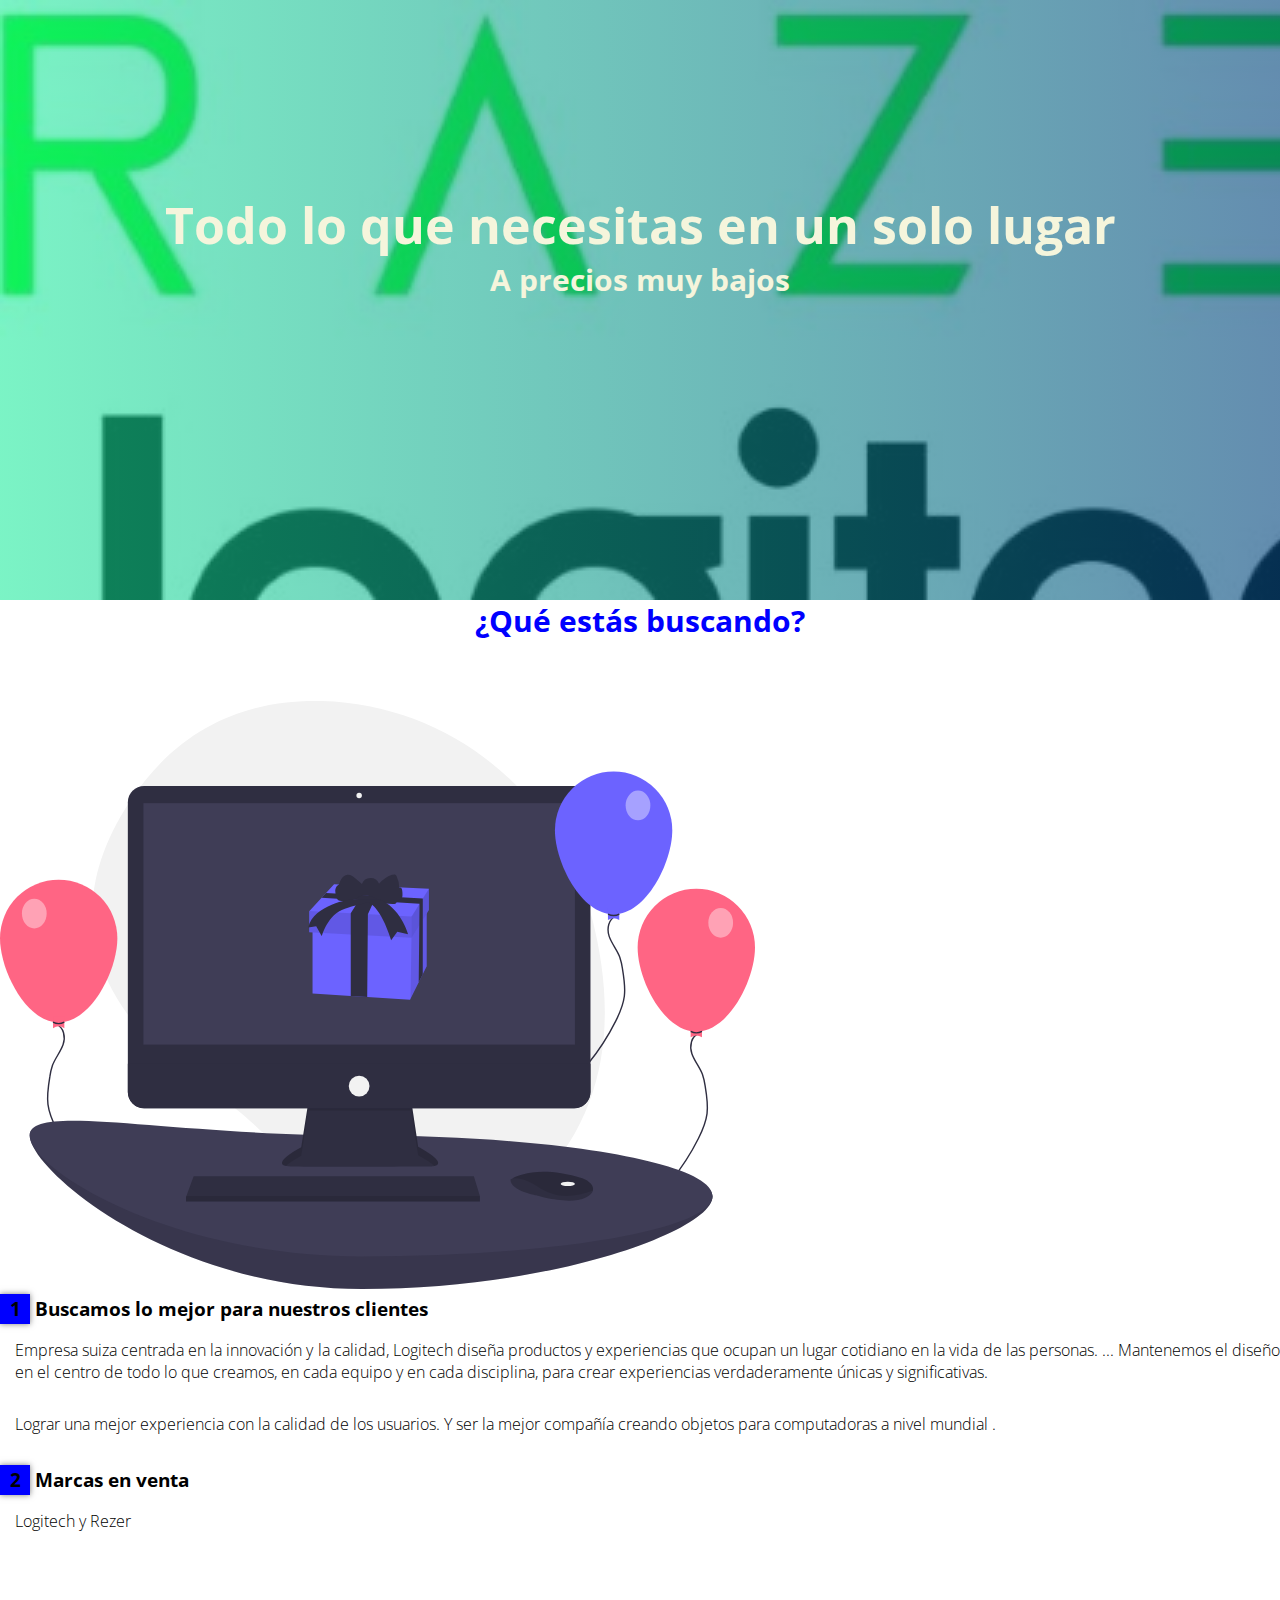
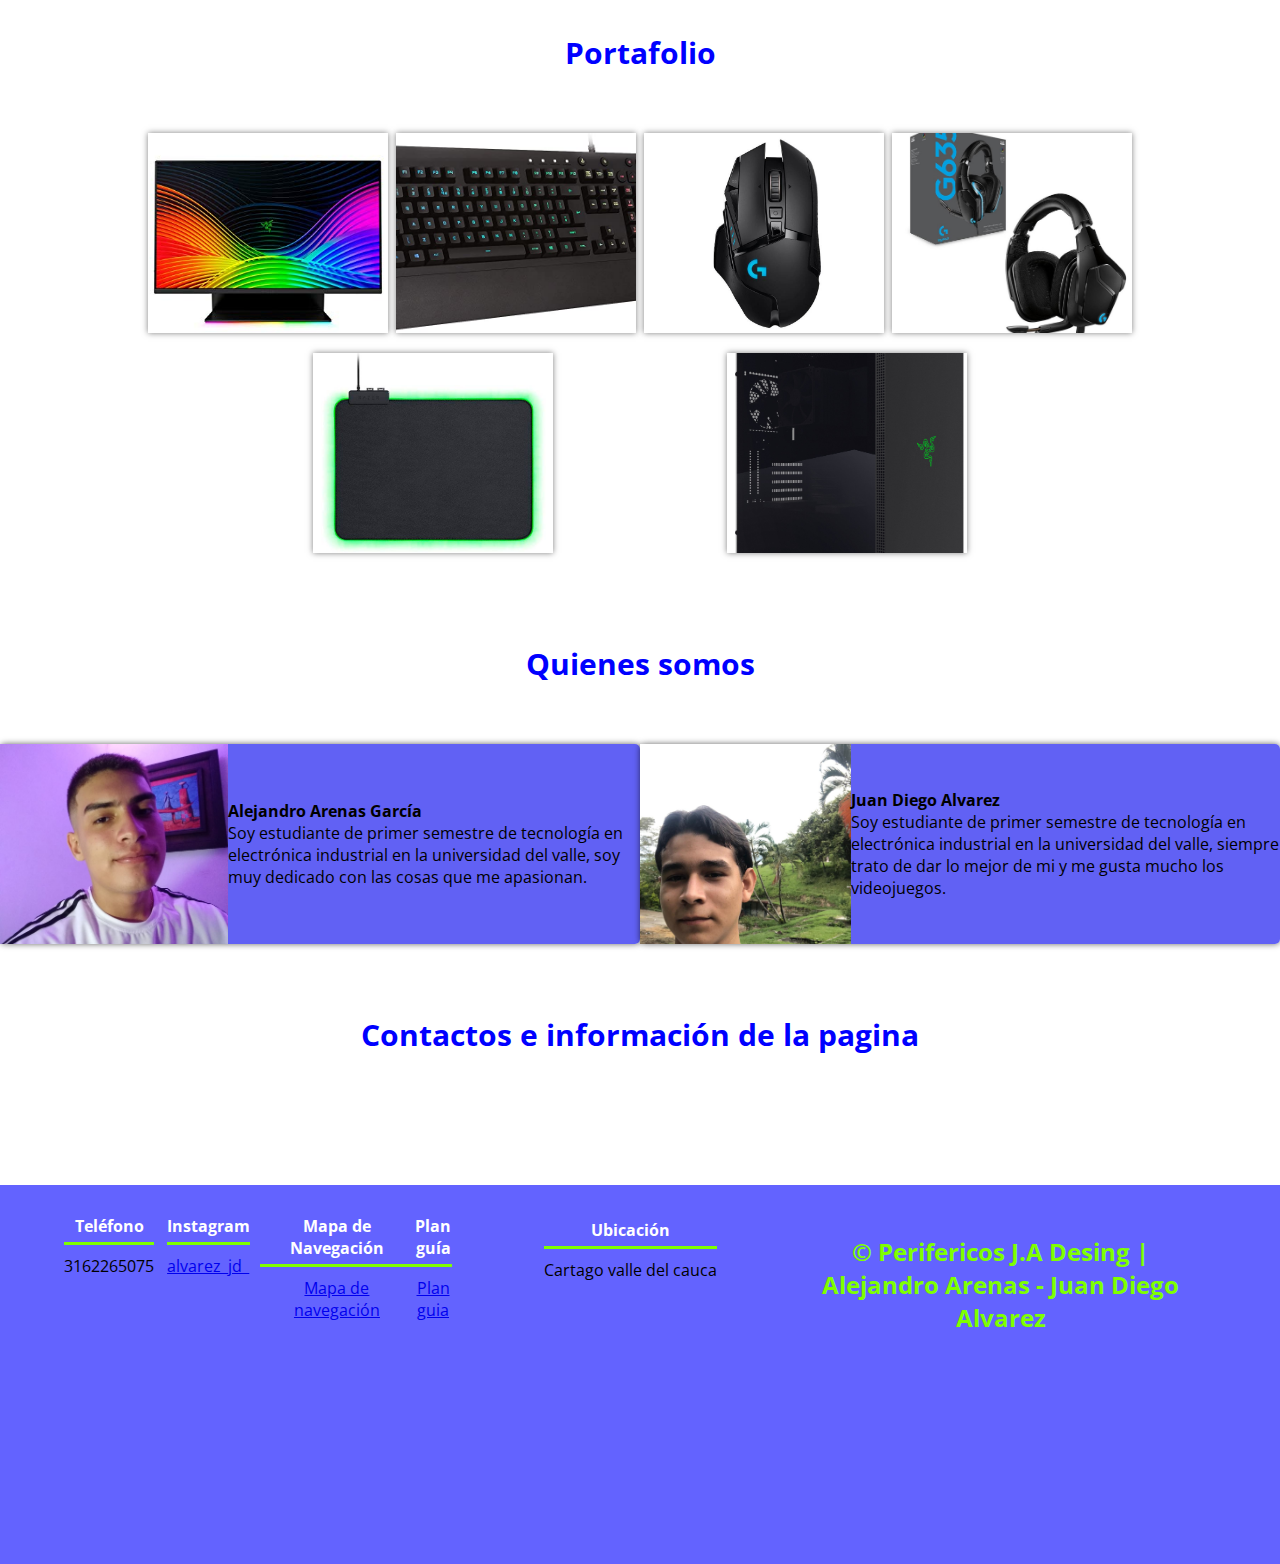
<file: index.html>
<!DOCTYPE html>
<html lang="es">
<head>
    <meta charset="UTF-8">
    <meta http-equiv="X-UA-Compatible" content="IE=edge">
    <meta name="viewport" content="width=device-width, initial-scale=1.0">
    <title>Perifericos J.A</title>
    <link rel="stylesheet" href="css/estilos.css"><link rel="preconnect" href="https://fonts.googleapis.com">
    <link rel="preconnect" href="https://fonts.gstatic.com" crossorigin>
    <link href="https://fonts.googleapis.com/css2?family=Open+Sans:wght@300&display=swap" rel="stylesheet">

</head>
<body>
    <header>
  <nav>
 
  </nav>
<section class="textos-header">
    <h1>Todo lo que necesitas en un solo lugar</h1>
    <h2>A precios muy bajos</h2>
</section>

    </header>
    <main>
       <section class="contenedor-sobre-nosostros">
       <h2 class="titulo">¿Qué estás buscando?</h2>
       <div class="contenedor-sobre-nosostros">
           <img src="img/undraw_online_wishes_dlmr.svg" alt=""class= "imagen-about-us">
           <div class="contenido-textos">
               <h3><span>1</span>Buscamos lo mejor para nuestros clientes</h3>
            <p>Empresa suiza centrada en la innovación y la calidad, Logitech diseña productos y experiencias que ocupan un lugar cotidiano en la vida de las personas. ... Mantenemos el diseño en el centro de todo lo que creamos, en cada equipo y en cada disciplina, para crear experiencias verdaderamente únicas y significativas.</p>
            <p>Lograr una mejor experiencia con la calidad de los usuarios. Y ser la mejor compañía creando objetos para computadoras a nivel mundial .</p>
            <h3><span>2</span>Marcas en venta</h3>
           <p> Logitech y Rezer
           </p>
           </div>
       </div>
       </section>
<section class="Portafolio">
    <div class="contenedor">
        <h2 class="titulo"> Portafolio</h2>
       <div class="galeria-port">
        <div class="imagen-port">
            <img src="img/monior.jpg" alt="">
           <div class="hover-galeria">
               <a href="https://www.razer.com/search/monitores"> <img src="img/carrito-de-compras.png" alt=""> </a>>
               <p>Monitores</p>
           </div>
        </div>
        <div class="imagen-port">
            <img src="img/teclado logi" alt="">
            <a href="https://www.logitech.com/es-es/keyboard"> <img src="img/teclado logi" alt="">
           <div class="hover-galeria">
               <a href="https://www.logitech.com/es-es/keyboard"> <img src="img/carrito-de-compras.png" alt=""> </a>
            
               <p>Teclados</p>
           </div>
        </div>
        <div class="imagen-port">
            <img src="img/mouse logi" alt="">
           <div class="hover-galeria">
               <a href="https://www.logitech.com/es-mx/mice"> <img src="img/carrito-de-compras.png" alt=""></a>
               <p>Mouses</p>
           </div>
        </div>
        <div class="imagen-port">
            <img src="img/diadema" alt="">
           <div class="hover-galeria">
               <a href="https://www.logitech.com/es-ar/headsets">  <img src="img/carrito-de-compras.png" alt=""></a>
               <p>Diademas</p>
           </div>
        </div>
        <div class="imagen-port">
            <img src="img/mousepad" alt="">
           <div class="hover-galeria">
            <a href="https://www.razer.com/pc/gaming-mouse-mats">  <img src="img/carrito-de-compras.png" alt=""> </a>
               <p>Mouse pads</p>
           </div>
        </div> 
        <div class="imagen-port">
            <img src="img/chasis.jpg" alt="">
           <div class="hover-galeria">
               <a href="https://www2.razer.com/es-es/gaming-desktops-and-cases/razer-tomahawk"> <img src="img/carrito-de-compras.png" alt=""></a>
               <p>Chasis</p> 
               
           </div>
        </div>
        
       </div>
       
    </div>
</section>
<div class="clientes-contenedor">
    <h2 class="titulo">Quienes somos</h2>
    <div class="cards">
        <div class="card">
            <img src="img/alejandro arenas" alt="">
            <div class="contenido-texto-card">
              <h4>Alejandro Arenas García</h4>
                <p>Soy estudiante de primer semestre de tecnología en electrónica industrial en la universidad del valle, soy muy dedicado con las cosas que me apasionan.</p>
            </div>
        </div>
        <div class="card">
            <img src="img/juan" alt="">
            <div class="contenido-texto-card">
              <h4>Juan Diego Alvarez </h4>
                <p>Soy estudiante de primer semestre de tecnología en electrónica industrial en la universidad del valle, siempre trato de dar lo mejor de mi y me gusta mucho los videojuegos.</p>
            </div>
        </div>
    </div>
<section class="about-servicies">
<div class="contenedor">
    <h2 class="titulo">Contactos e información de la pagina</h2> 
    <div class="servicio-cont">
        
    </div>
</div>
</section>
    </main>
    <footer>
        <div class="contenedor-footer">
            <div class="content-foo">
                <h4>Teléfono</h4>
                <p>3162265075</p>
            </div>
            <div class="contenedor-footer">
                <div class="content-foo">
                    <h4>Instagram</h4>
                    <a href="https://www.instagram.com/alvarez_jd_/?hl=es"> alvarez_jd_</a>
                </div> 
                <div class="contenedor-footer">
                    <div class="content-foo">
                        <h4>Mapa de Navegación</h4>
                        <a href="mapa de navegación.pdf">Mapa de navegación</a>
                    </div>
                    <div class="contenedor-footer">
                        <div class="content-foo">
                            <h4>Plan guía </h4>
                           <a href="formatoPlanGuiaresuelto.pdf"> Plan guia </a> </a>
                        </div>
                <div class="contenedor-footer">
                    <div class="content-foo">
                        <h4>Ubicación</h4>
                        <p>Cartago valle del cauca</p>
                    </div>
        </div>
        <h2 class="titulo-final">&copy; Perifericos J.A Desing | Alejandro Arenas - Juan Diego Alvarez </h2>
    </footer>
    

</body>
</html>
</file>
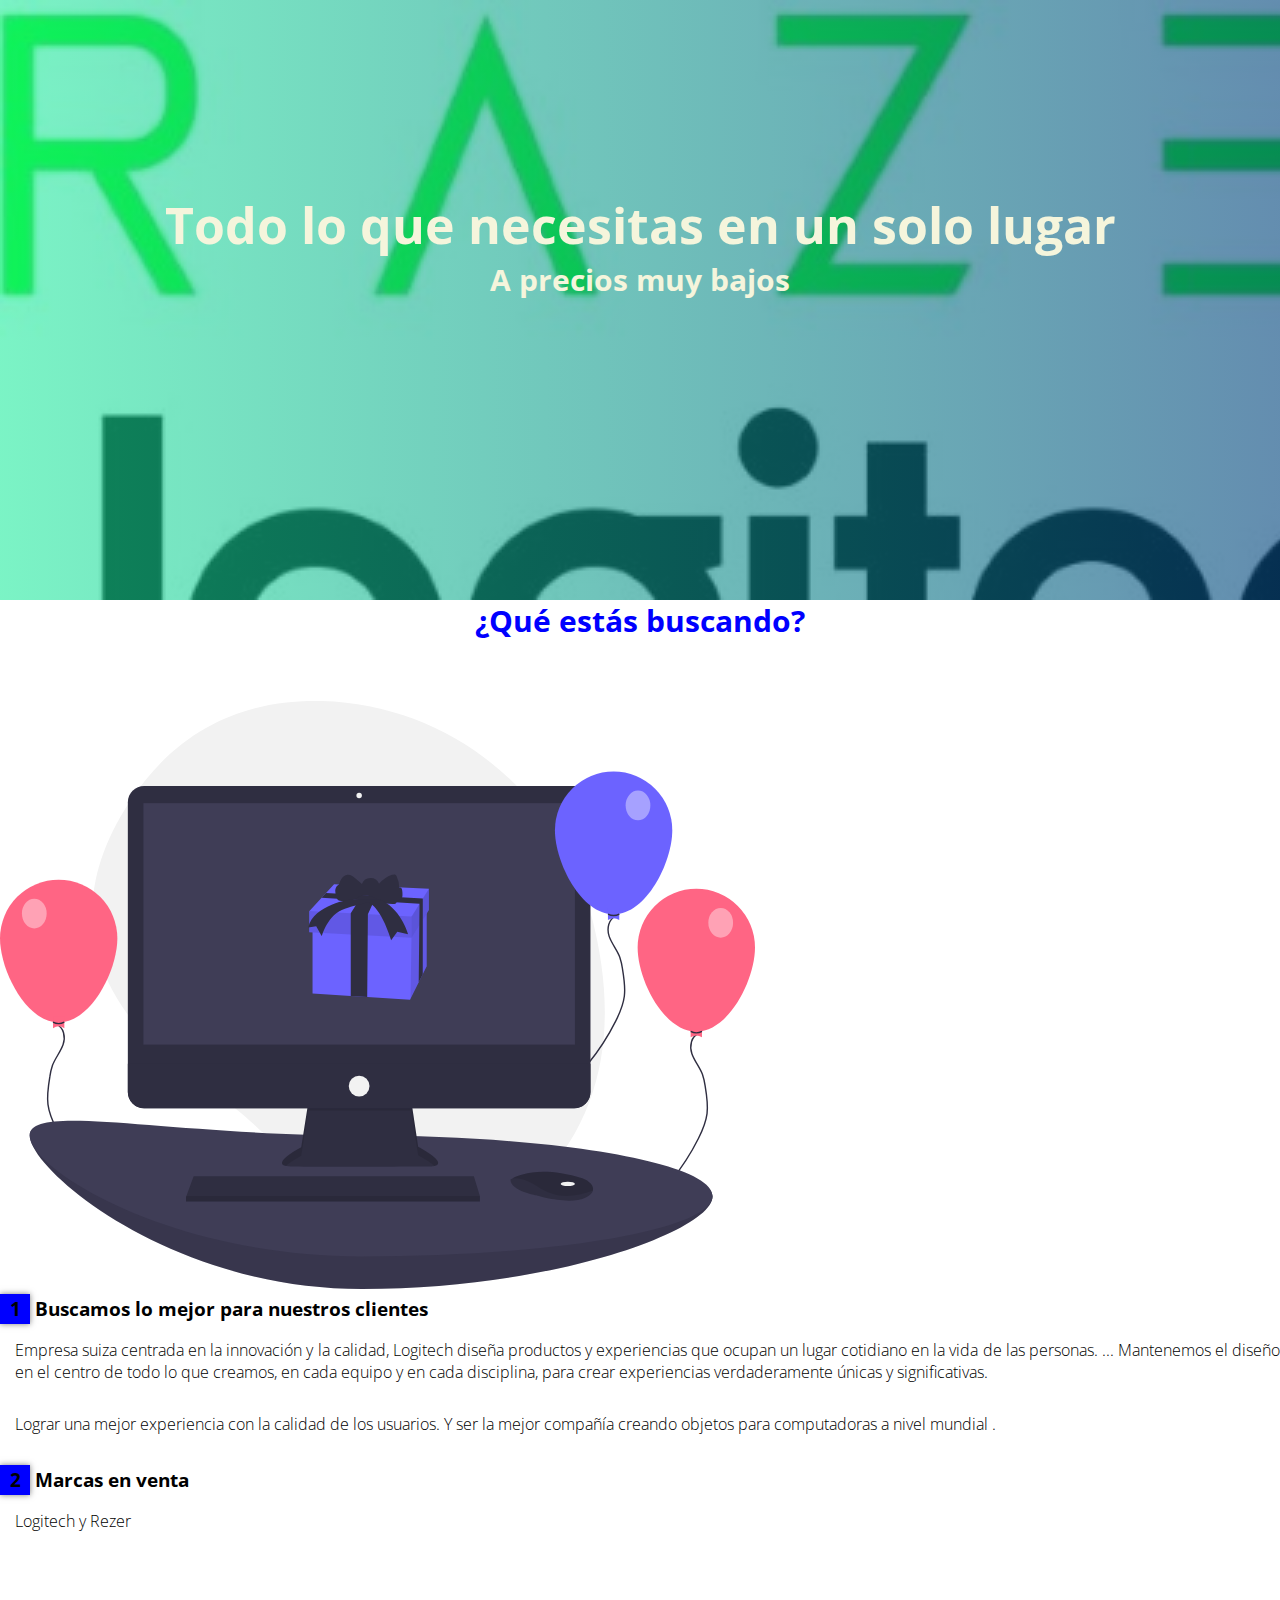
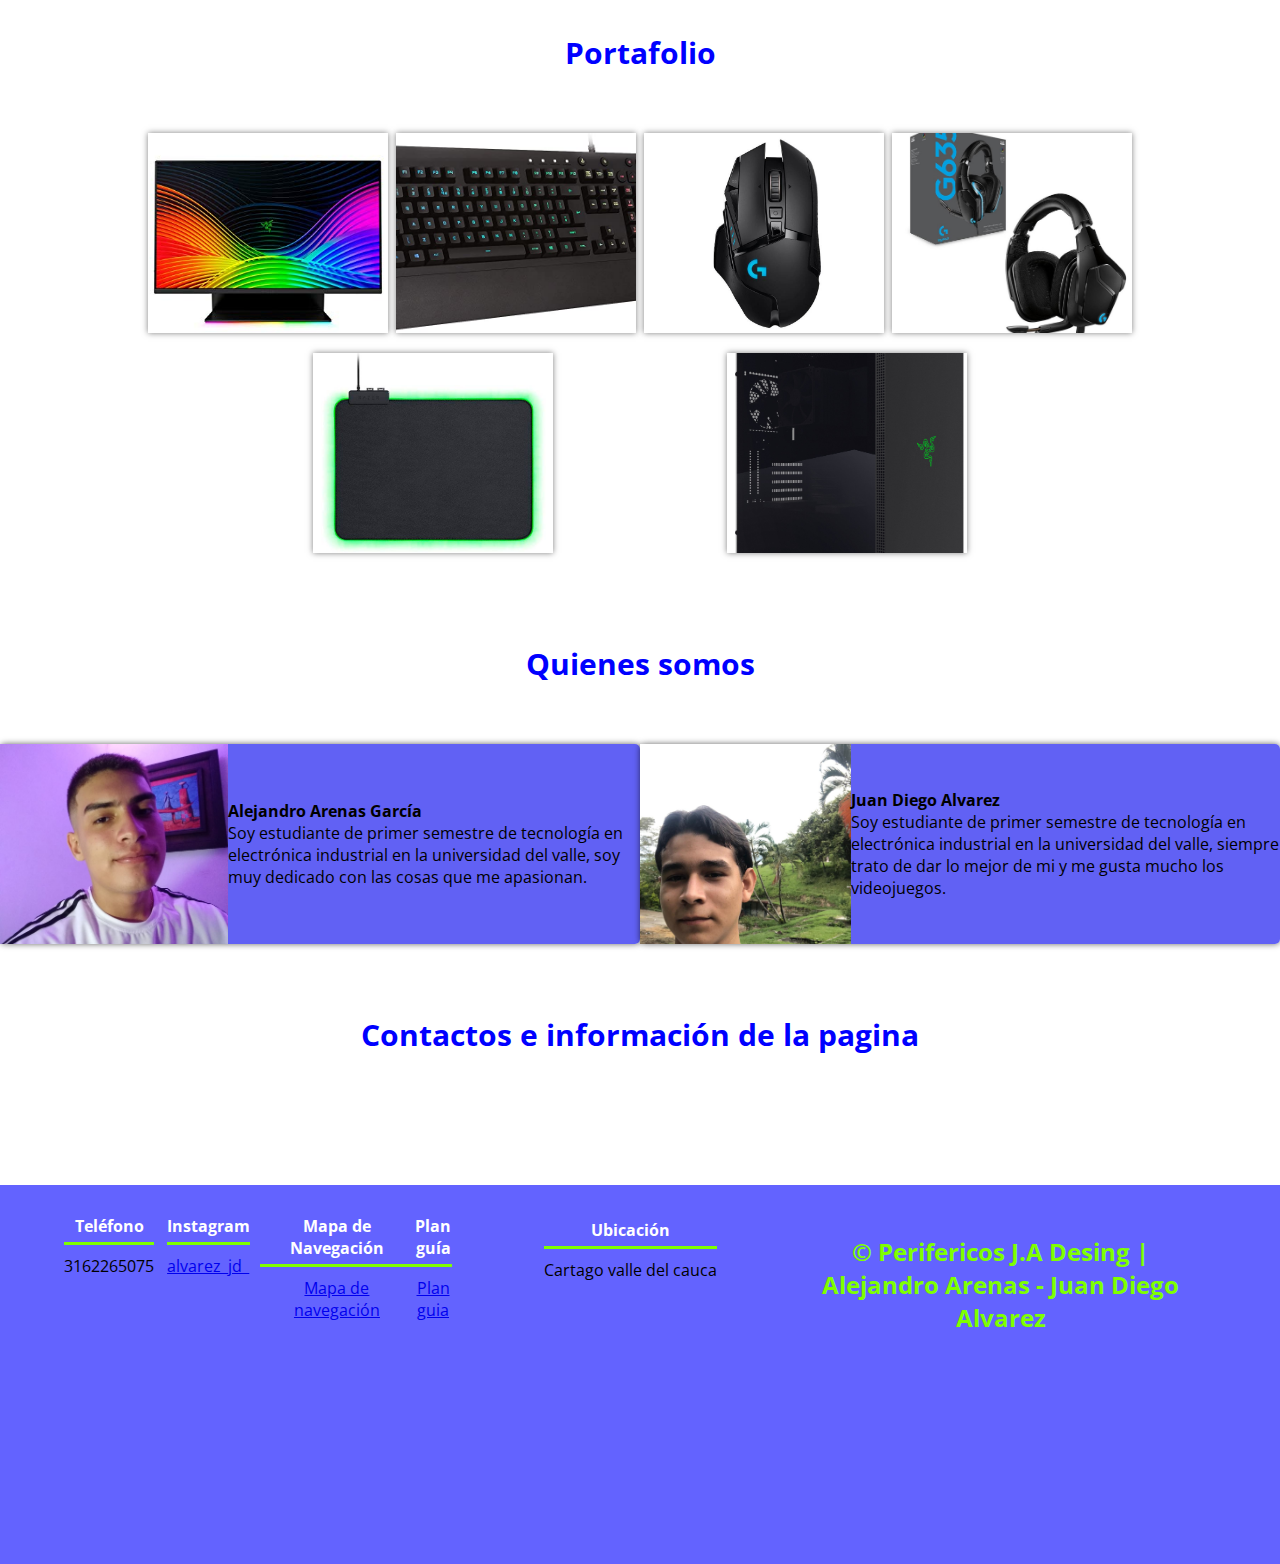
<file: index (2).html>
<!DOCTYPE html>
<html lang="es">
<head>
    <meta charset="UTF-8">
    <meta http-equiv="X-UA-Compatible" content="IE=edge">
    <meta name="viewport" content="width=device-width, initial-scale=1.0">
    <title>Perifericos J.A</title>
    <link rel="stylesheet" href="css/estilos.css"><link rel="preconnect" href="https://fonts.googleapis.com">
    <link rel="preconnect" href="https://fonts.gstatic.com" crossorigin>
    <link href="https://fonts.googleapis.com/css2?family=Open+Sans:wght@300&display=swap" rel="stylesheet">

</head>
<body>
    <header>
  <nav>
 
  </nav>
<section class="textos-header">
    <h1>Todo lo que necesitas en un solo lugar</h1>
    <h2>A precios muy bajos</h2>
</section>

    </header>
    <main>
       <section class="contenedor-sobre-nosostros">
       <h2 class="titulo">¿Qué estás buscando?</h2>
       <div class="contenedor-sobre-nosostros">
           <img src="img/undraw_online_wishes_dlmr.svg" alt=""class= "imagen-about-us">
           <div class="contenido-textos">
               <h3><span>1</span>Buscamos lo mejor para nuestros clientes</h3>
            <p>Empresa suiza centrada en la innovación y la calidad, Logitech diseña productos y experiencias que ocupan un lugar cotidiano en la vida de las personas. ... Mantenemos el diseño en el centro de todo lo que creamos, en cada equipo y en cada disciplina, para crear experiencias verdaderamente únicas y significativas.</p>
            <p>Lograr una mejor experiencia con la calidad de los usuarios. Y ser la mejor compañía creando objetos para computadoras a nivel mundial .</p>
            <h3><span>2</span>Marcas en venta</h3>
           <p> Logitech y Rezer
           </p>
           </div>
       </div>
       </section>
<section class="Portafolio">
    <div class="contenedor">
        <h2 class="titulo"> Portafolio</h2>
       <div class="galeria-port">
        <div class="imagen-port">
            <img src="img/monior.jpg" alt="">
           <div class="hover-galeria">
               <a href="https://www.razer.com/search/monitores"> <img src="img/carrito-de-compras.png" alt=""> </a>>
               <p>Monitores</p>
           </div>
        </div>
        <div class="imagen-port">
            <img src="img/teclado logi" alt="">
            <a href="https://www.logitech.com/es-es/keyboard"> <img src="img/teclado logi" alt="">
           <div class="hover-galeria">
               <a href="https://www.logitech.com/es-es/keyboard"> <img src="img/carrito-de-compras.png" alt=""> </a>
            
               <p>Teclados</p>
           </div>
        </div>
        <div class="imagen-port">
            <img src="img/mouse logi" alt="">
           <div class="hover-galeria">
               <a href="https://www.logitech.com/es-mx/mice"> <img src="img/carrito-de-compras.png" alt=""></a>
               <p>Mouses</p>
           </div>
        </div>
        <div class="imagen-port">
            <img src="img/diadema" alt="">
           <div class="hover-galeria">
               <a href="https://www.logitech.com/es-ar/headsets">  <img src="img/carrito-de-compras.png" alt=""></a>
               <p>Diademas</p>
           </div>
        </div>
        <div class="imagen-port">
            <img src="img/mousepad" alt="">
           <div class="hover-galeria">
            <a href="https://www.razer.com/pc/gaming-mouse-mats">  <img src="img/carrito-de-compras.png" alt=""> </a>
               <p>Mouse pads</p>
           </div>
        </div> 
        <div class="imagen-port">
            <img src="img/chasis.jpg" alt="">
           <div class="hover-galeria">
               <a href="https://www2.razer.com/es-es/gaming-desktops-and-cases/razer-tomahawk"> <img src="img/carrito-de-compras.png" alt=""></a>
               <p>Chasis</p> 
               
           </div>
        </div>
        
       </div>
       
    </div>
</section>
<div class="clientes-contenedor">
    <h2 class="titulo">Quienes somos</h2>
    <div class="cards">
        <div class="card">
            <img src="img/alejandro arenas" alt="">
            <div class="contenido-texto-card">
              <h4>Alejandro Arenas García</h4>
                <p>Soy estudiante de primer semestre de tecnología en electrónica industrial en la universidad del valle, soy muy dedicado con las cosas que me apasionan.</p>
            </div>
        </div>
        <div class="card">
            <img src="img/juan" alt="">
            <div class="contenido-texto-card">
              <h4>Juan Diego Alvarez </h4>
                <p>Soy estudiante de primer semestre de tecnología en electrónica industrial en la universidad del valle, siempre trato de dar lo mejor de mi y me gusta mucho los videojuegos.</p>
            </div>
        </div>
    </div>
<section class="about-servicies">
<div class="contenedor">
    <h2 class="titulo">Contactos e información de la pagina</h2> 
    <div class="servicio-cont">
        
    </div>
</div>
</section>
    </main>
    <footer>
        <div class="contenedor-footer">
            <div class="content-foo">
                <h4>Teléfono</h4>
                <p>3162265075</p>
            </div>
            <div class="contenedor-footer">
                <div class="content-foo">
                    <h4>Instagram</h4>
                    <a href="https://www.instagram.com/alvarez_jd_/?hl=es"> alvarez_jd_</a>
                </div> 
                <div class="contenedor-footer">
                    <div class="content-foo">
                        <h4>Mapa de Navegación</h4>
                        <a href="C:\Users\User\Desktop\mi sitio\mapa de navegación.pdf"> Mapa de navegación</a>
                    </div>
                    <div class="contenedor-footer">
                        <div class="content-foo">
                            <h4>Plan guía </h4>
                            <a href="C:\Users\User\Desktop\mi sitio\formatoPlanGuiaresuelto.pdf"> Plan guia </a> </a>
                        </div>
                <div class="contenedor-footer">
                    <div class="content-foo">
                        <h4>Ubicación</h4>
                        <p>Cartago valle del cauca</p>
                    </div>
        </div>
        <h2 class="titulo-final">&copy; Perifericos J.A Desing | Alejandro Arenas - Juan Diego Alvarez </h2>
    </footer>
    

</body>
</html>
</file>
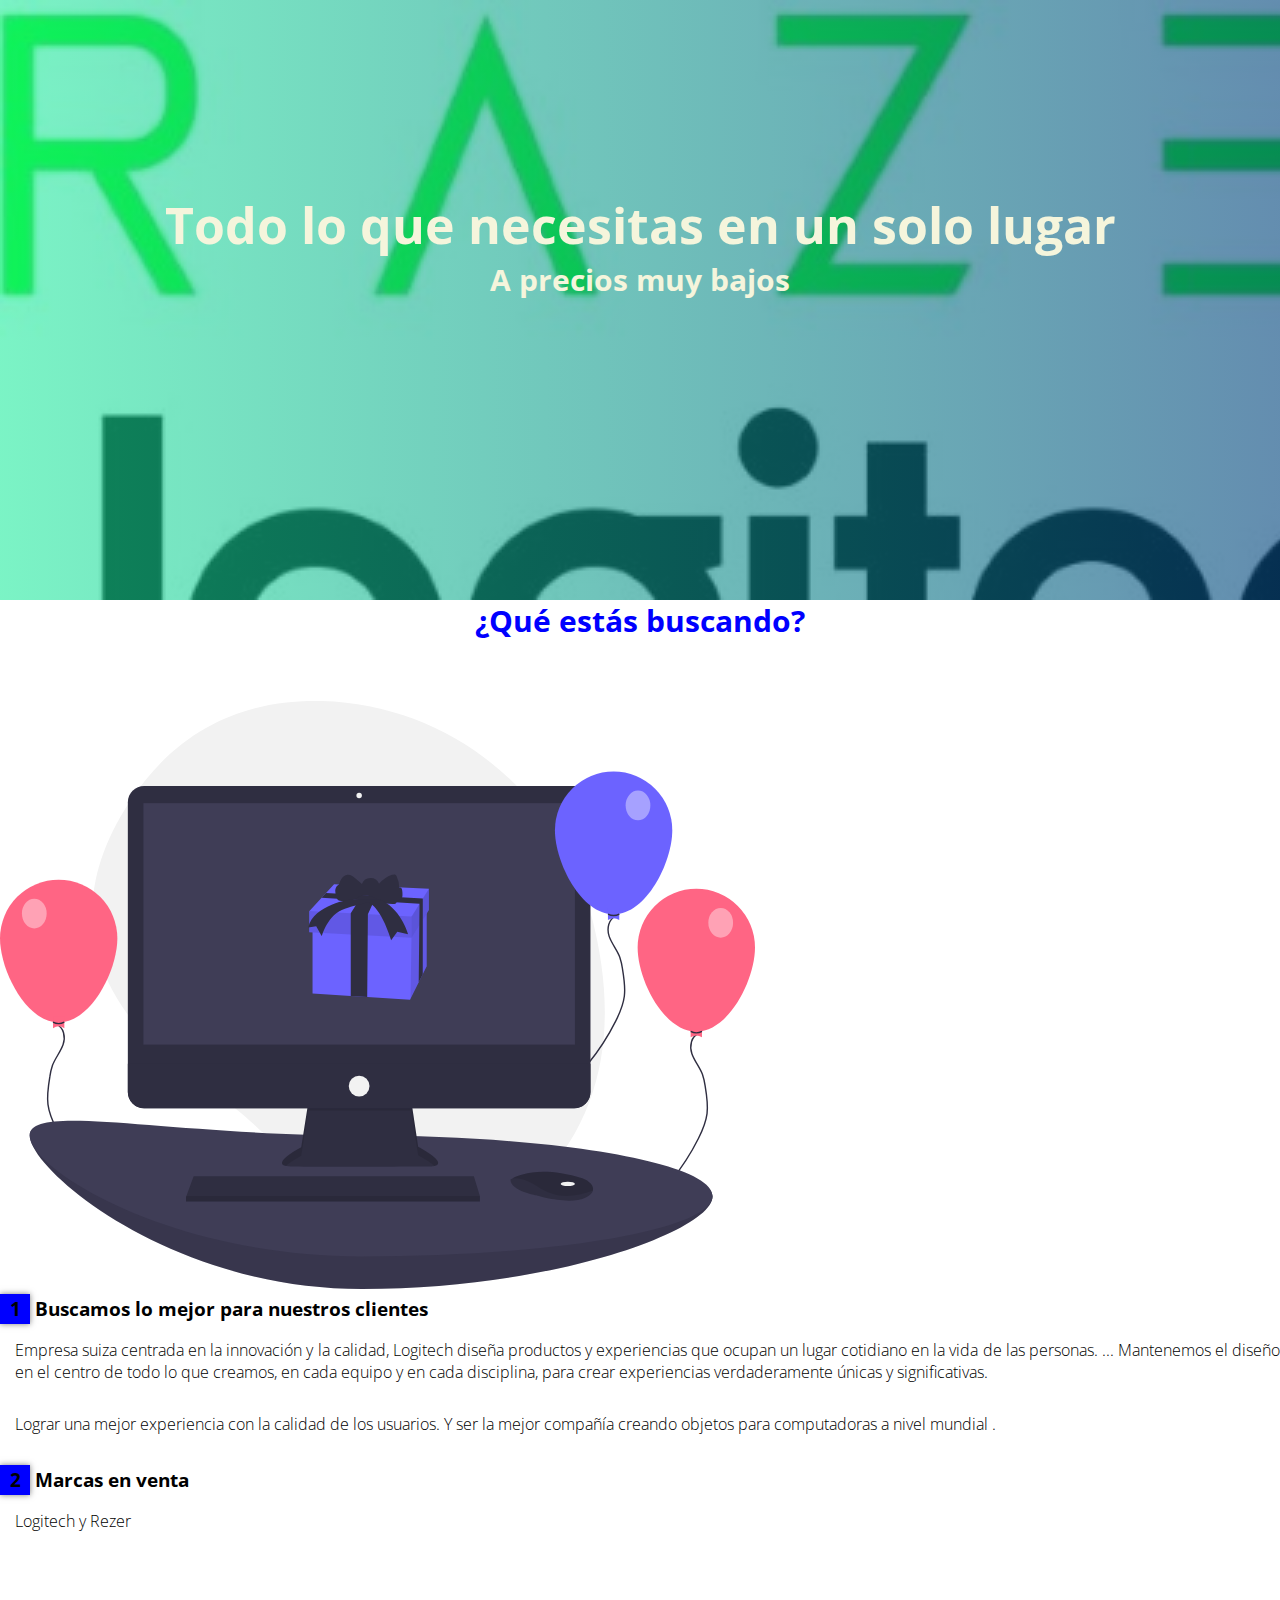
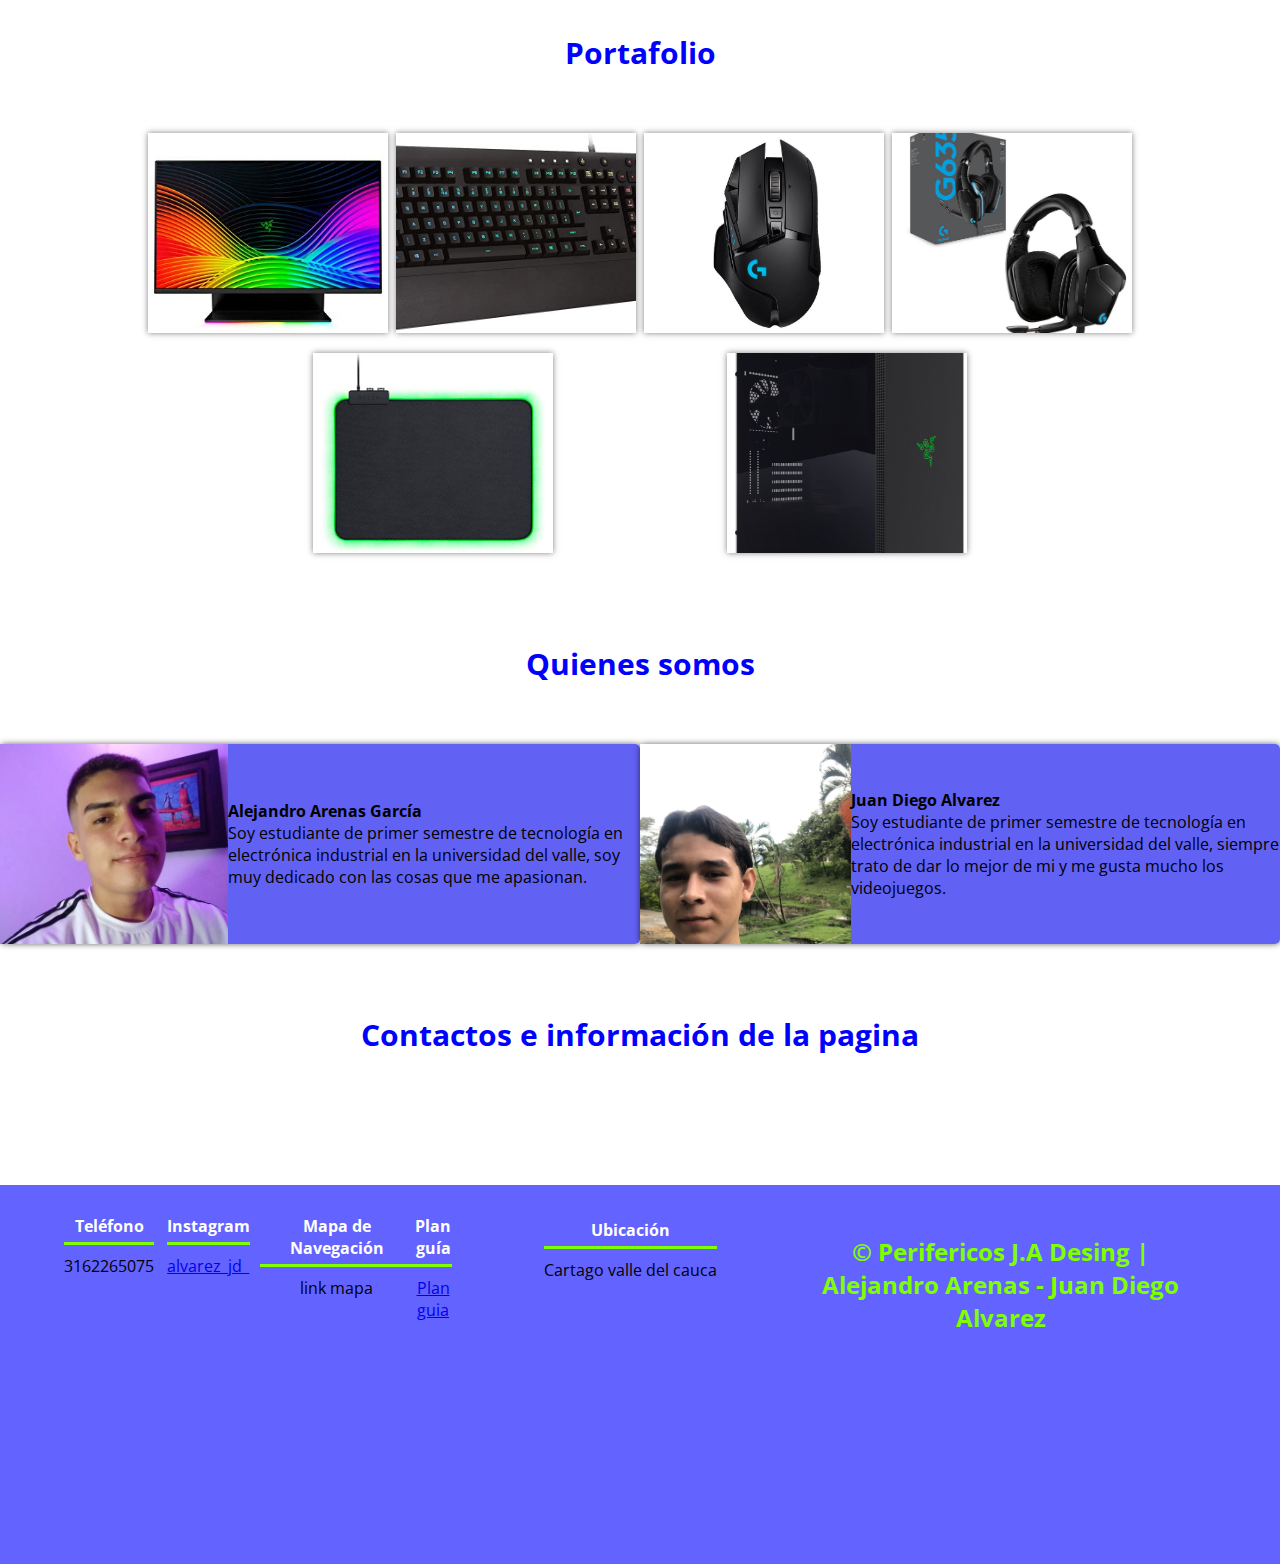
<file: Perifericos J.A.html>
<!DOCTYPE html>
<html lang="es">
<head>
    <meta charset="UTF-8">
    <meta http-equiv="X-UA-Compatible" content="IE=edge">
    <meta name="viewport" content="width=device-width, initial-scale=1.0">
    <title>Perifericos J.A</title>
    <link rel="stylesheet" href="css/estilos.css"><link rel="preconnect" href="https://fonts.googleapis.com">
    <link rel="preconnect" href="https://fonts.gstatic.com" crossorigin>
    <link href="https://fonts.googleapis.com/css2?family=Open+Sans:wght@300&display=swap" rel="stylesheet">

</head>
<body>
    <header>
  <nav>
 
  </nav>
<section class="textos-header">
    <h1>Todo lo que necesitas en un solo lugar</h1>
    <h2>A precios muy bajos</h2>
</section>

    </header>
    <main>
       <section class="contenedor-sobre-nosostros">
       <h2 class="titulo">¿Qué estás buscando?</h2>
       <div class="contenedor-sobre-nosostros">
           <img src="img/undraw_online_wishes_dlmr.svg" alt=""class= "imagen-about-us">
           <div class="contenido-textos">
               <h3><span>1</span>Buscamos lo mejor para nuestros clientes</h3>
            <p>Empresa suiza centrada en la innovación y la calidad, Logitech diseña productos y experiencias que ocupan un lugar cotidiano en la vida de las personas. ... Mantenemos el diseño en el centro de todo lo que creamos, en cada equipo y en cada disciplina, para crear experiencias verdaderamente únicas y significativas.</p>
            <p>Lograr una mejor experiencia con la calidad de los usuarios. Y ser la mejor compañía creando objetos para computadoras a nivel mundial .</p>
            <h3><span>2</span>Marcas en venta</h3>
           <p> Logitech y Rezer
           </p>
           </div>
       </div>
       </section>
<section class="Portafolio">
    <div class="contenedor">
        <h2 class="titulo"> Portafolio</h2>
       <div class="galeria-port">
        <div class="imagen-port">
            <img src="img/monior.jpg" alt="">
           <div class="hover-galeria">
               <a href="https://www.razer.com/search/monitores"> <img src="img/carrito-de-compras.png" alt=""> </a>>
               <p>Monitores</p>
           </div>
        </div>
        <div class="imagen-port">
            <img src="img/teclado logi" alt="">
            <a href="https://www.logitech.com/es-es/keyboard"> <img src="img/teclado logi" alt="">
           <div class="hover-galeria">
               <a href="https://www.logitech.com/es-es/keyboard"> <img src="img/carrito-de-compras.png" alt=""> </a>
            
               <p>Teclados</p>
           </div>
        </div>
        <div class="imagen-port">
            <img src="img/mouse logi" alt="">
           <div class="hover-galeria">
               <a href="https://www.logitech.com/es-mx/mice"> <img src="img/carrito-de-compras.png" alt=""></a>
               <p>Mouses</p>
           </div>
        </div>
        <div class="imagen-port">
            <img src="img/diadema" alt="">
           <div class="hover-galeria">
               <a href="https://www.logitech.com/es-ar/headsets">  <img src="img/carrito-de-compras.png" alt=""></a>
               <p>Diademas</p>
           </div>
        </div>
        <div class="imagen-port">
            <img src="img/mousepad" alt="">
           <div class="hover-galeria">
            <a href="https://www.razer.com/pc/gaming-mouse-mats">  <img src="img/carrito-de-compras.png" alt=""> </a>
               <p>Mouse pads</p>
           </div>
        </div> 
        <div class="imagen-port">
            <img src="img/chasis.jpg" alt="">
           <div class="hover-galeria">
               <a href="https://www2.razer.com/es-es/gaming-desktops-and-cases/razer-tomahawk"> <img src="img/carrito-de-compras.png" alt=""></a>
               <p>Chasis</p> 
               
           </div>
        </div>
        
       </div>
       
    </div>
</section>
<div class="clientes-contenedor">
    <h2 class="titulo">Quienes somos</h2>
    <div class="cards">
        <div class="card">
            <img src="img/alejandro arenas" alt="">
            <div class="contenido-texto-card">
              <h4>Alejandro Arenas García</h4>
                <p>Soy estudiante de primer semestre de tecnología en electrónica industrial en la universidad del valle, soy muy dedicado con las cosas que me apasionan.</p>
            </div>
        </div>
        <div class="card">
            <img src="img/juan" alt="">
            <div class="contenido-texto-card">
              <h4>Juan Diego Alvarez </h4>
                <p>Soy estudiante de primer semestre de tecnología en electrónica industrial en la universidad del valle, siempre trato de dar lo mejor de mi y me gusta mucho los videojuegos.</p>
            </div>
        </div>
    </div>
<section class="about-servicies">
<div class="contenedor">
    <h2 class="titulo">Contactos e información de la pagina</h2> 
    <div class="servicio-cont">
        
    </div>
</div>
</section>
    </main>
    <footer>
        <div class="contenedor-footer">
            <div class="content-foo">
                <h4>Teléfono</h4>
                <p>3162265075</p>
            </div>
            <div class="contenedor-footer">
                <div class="content-foo">
                    <h4>Instagram</h4>
                    <a href="https://www.instagram.com/alvarez_jd_/?hl=es"> alvarez_jd_</a>
                </div> 
                <div class="contenedor-footer">
                    <div class="content-foo">
                        <h4>Mapa de Navegación</h4>
                        <p>link mapa</p>
                    </div>
                    <div class="contenedor-footer">
                        <div class="content-foo">
                            <h4>Plan guía </h4>
                            <a href="C:\Users\User\Desktop\mi sitio\formatoPlanGuiaresuelto.pdf"> Plan guia </a> </a>
                        </div>
                <div class="contenedor-footer">
                    <div class="content-foo">
                        <h4>Ubicación</h4>
                        <p>Cartago valle del cauca</p>
                    </div>
        </div>
        <h2 class="titulo-final">&copy; Perifericos J.A Desing | Alejandro Arenas - Juan Diego Alvarez </h2>
    </footer>
    

</body>
</html>
</file>
<file: css/estilos.css>
*{
    margin:0;
    padding: 0;
    box-sizing: border-box;
}
body{
    font-family: 'open sans';
}

.contenedor{
    padding: 70px 0;
    width: 90%;
    max-width: 1000px;
    margin: auto;
    overflow: hidden;
}

.titulo{
    color: blue;
    font-size: 30px;
    text-align: center;
    margin-bottom: 60px;

}



/*header */

header {
    width: 100%;
    height: 600px;
    background: #a8ff78;  /* fallback for old browsers */
background: -webkit-linear-gradient(to right, hsla(157, 84%, 51%, 0.575), #094b81a1),url(../img/portada1.jpg);  /* Chrome 10-25, Safari 5.1-6 */
background: linear-gradient(to right, hsla(157, 84%, 51%, 0.575), #094b81a1),url(../img/portada1.jpg); /* W3C, IE 10+/ Edge, Firefox 16+, Chrome 26+, Opera 12+, Safari 7+ */
background-size: cover;
background-attachment: fixed;
position: relative;
}

nav{
    text-align: right;
    padding:  30px 50px 0 0;
    
}
nav > a{
    color: aliceblue;
    font-weight: 300;
    text-decoration: none;
    margin-right: 10px;
}
nav > a:hover{
    text-decoration: underline;
    
}
.textos-header{
    display: flex;
    height: 430px;
    width: 100%;
    align-items: center;
    justify-content: center;
  flex-direction: column;
text-align: center;
}
.textos-header h1{
    font-size: 50px;
    color: beige;
}

.textos-header h2{
    font-size: 30px;
    font-weight: 300px;
    color: beige;
}

/* about us */

.contenedor-sobre-nosotros{
  display: flex;
  position: center;

} 
.imagen-about-us{
    width: 59%;
position: relative;
 
     
}
.sobre-nosotros .contenido-textos{
    width: 48%;
}

.contenido-textos h3 {
    margin-bottom: 15PX;
}
.contenido-textos h3 span{
    background: blue;
    color: black;
    border-radius: 50;
    display: inline-block;
    text-align: center;
    width: 30px;
    height: 30px;
    padding: 2px;
    box-shadow: 0 0 6px 0 rgba(0, 0 ,0, .5); 
    padding: 2px;
    margin-right: 5px;

}
.contenido-textos p{
    padding: 0px 0px 30px 15px;
    font-weight: 300;
    text-align: justify;

}

/* galeria */ 

.portafolio{
    background: #f2f2f2;

}

.galeria-port{
    display: flex;
    justify-content: space-evenly;
    flex-wrap: wrap;
}

.imagen-port{

    width: 24%;
    margin-bottom:  20px;
    height:  200px;
    overflow: hidden;
    position: relative;
    cursor: pointer;
    box-shadow: 0 0 6px 0 rgba(0, 0, 0, .5);

}

.imagen-port > img{
    width:  100%;
    height: 100%;
    object-fit: cover;
    display: block;
}

.hover-galeria{
    position: absolute;
    width: 100%;
    height: 100%;
    top: 0; 
    transform: scale(0);
    background: hsla(272, 91%, 27%, 0.7);
    transition: transform .5s;
    display: flex;
    justify-content: center;
    align-items: center;
    flex-direction: column;    
}
.hover-galeria{
    width: 90px;

}
.hover-galeria p{
    color:wheat ;

}
.imagen-port:hover .hover-galeria{
    transform: scale(1);
} 
/*quienes somos*/
.cards{
    display: flex;
    justify-content: space-evenly;

}
.cards .card{
    background-color: rgba(57, 57, 241, 0.801);
    display: flex;
    width: 50%;
    height: 200px;
    align-items: center;
    justify-content: space-evenly;
    border-radius: 5px;
    box-shadow: 0 0 6px 0 rgba(0, 0, 0, .6);
}
.cards .card img{
    width: 100%;
    height: 200px;
    object-fit: cover;        
        display: block;
}
.cards .card > .contenido-textos-card {
    width: 60%;
    color: white;
}
.cards .card > .contenido-textos-card p{
    font-weight: 150;
    padding-top: 5px;
}
/* footer */

footer{
    background-color: rgba(0, 0, 255, 0.61);
    padding: 30px 0 30px  0;
    margin: auto;
    overflow: hidden;
}

.contenedor-footer{
    display: flex;
    width: 90%;
    justify-content: space-evenly;
    margin: auto;
    padding-bottom: 50px;      

}
.content-foo{
    text-align: center;
}
.content-foo h4{
    color: white;
    border-bottom: 3px solid chartreuse;
    padding-bottom: 5px;
    margin-bottom: 10px;

}
.content-foo p{
    color: black
  
}
.titulo-final{
    text-align: center;
    font-size: 24px ;
    margin: 20px 0 0 0;
    color: chartreuse;
}
</file>
